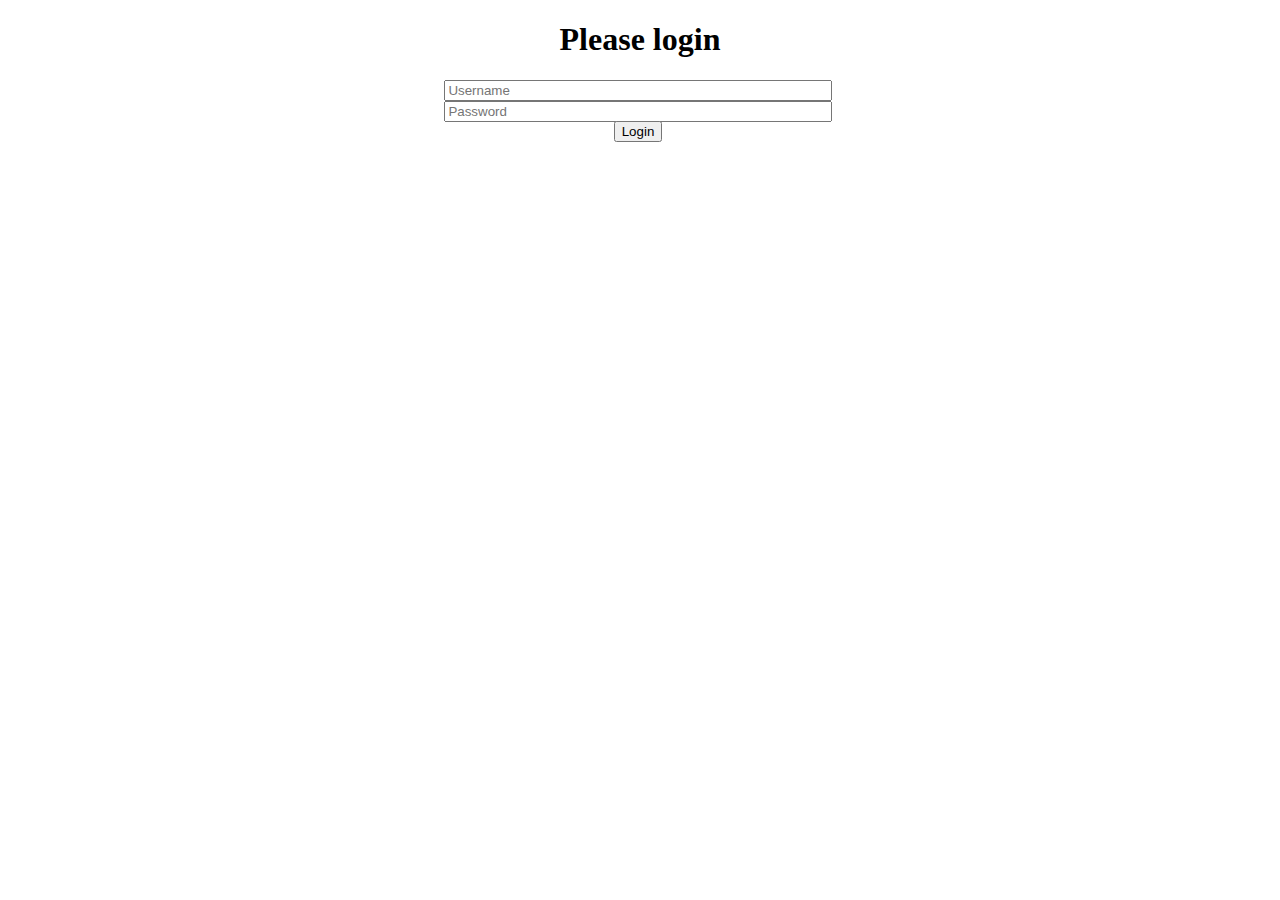
<file: PIprojekt - Copy/index.html>
<!DOCTYPE html>
<html lang="en" ng-app="main">
<head>
	<meta charset="UTF-8">
	<title>Login Page</title>
</head>
<body>
	
	<div ng-view id="mainContent"></div>

	<script src="./scripts/angular.min.js"></script>
	<script src="./scripts/angular-route.min.js"></script>
	<script src="./app.js"></script>
</body>
</html>
</file>
